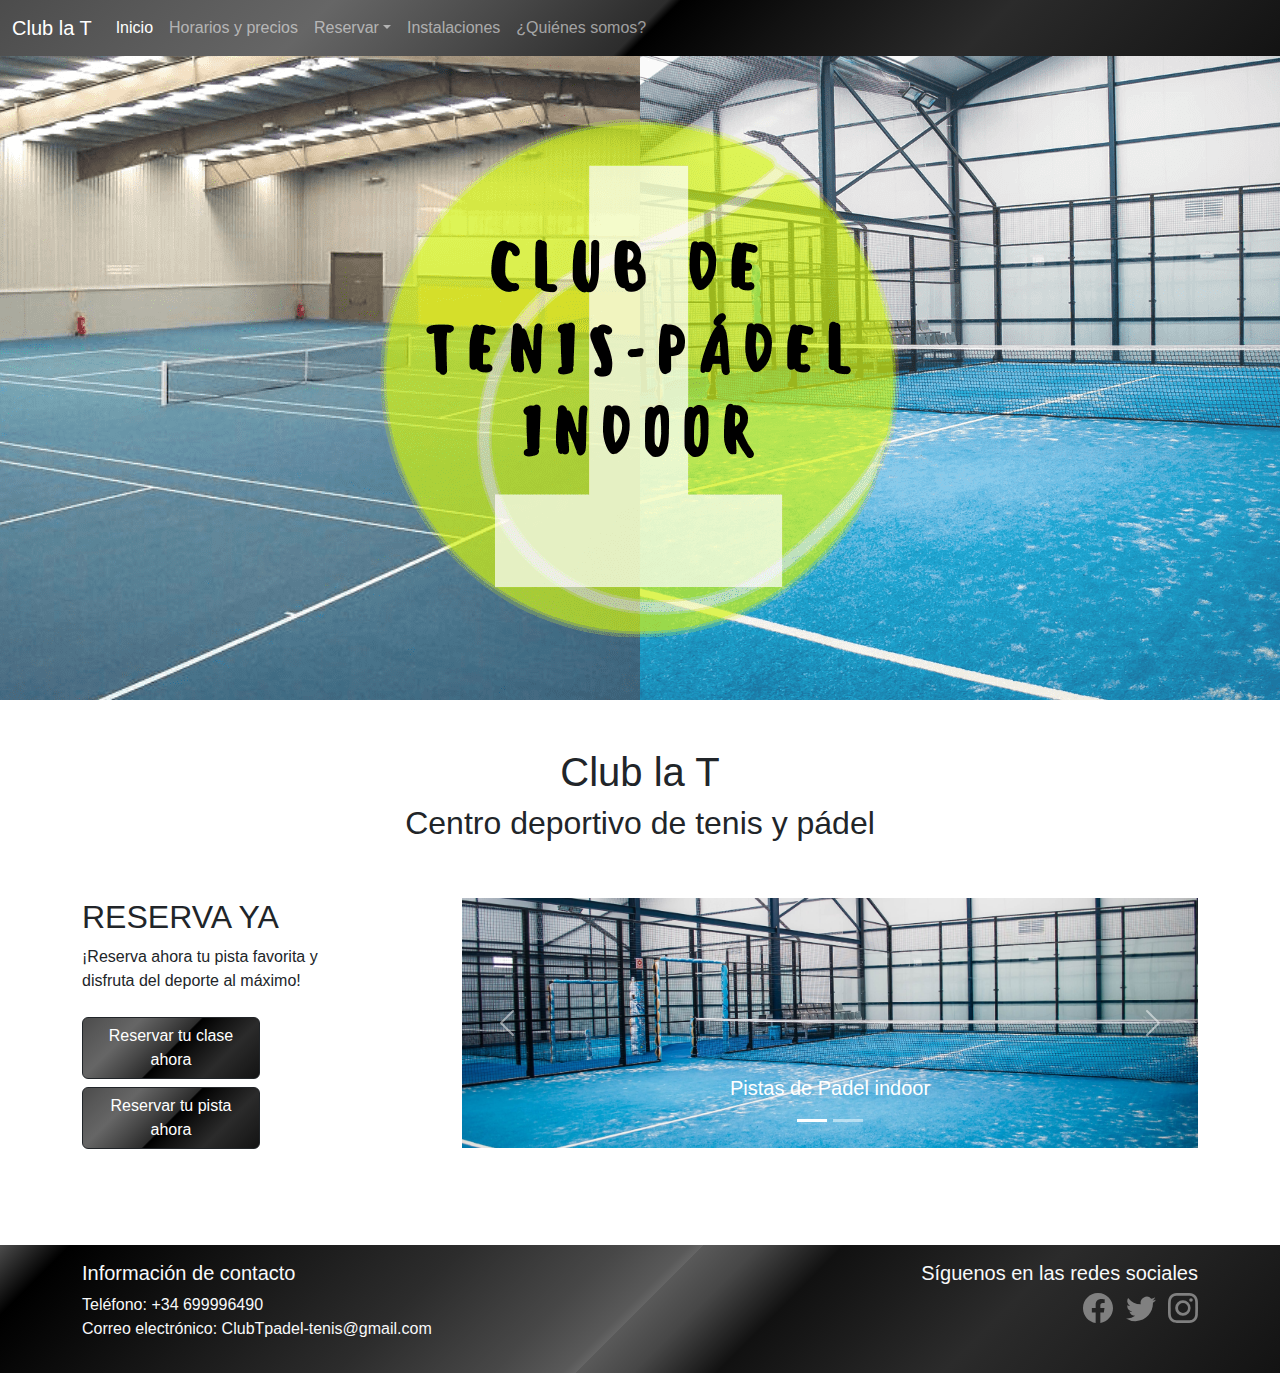
<file: index.html>
<!DOCTYPE html>
<html lang="es">

<head>
    <meta charset="UTF-8">
    <meta name="viewport" content="width=device-width, initial-scale=1.0">
    <link rel="shortcut icon" href="img/Logo.png">
    <title>Club la T</title>
    <link rel="stylesheet" href="bs-css/bootstrap.css">
    <link rel="stylesheet" href="estilos/style.css">
</head>

<body>
    <header>
        <nav class="navbar fixed-top navbar-expand-lg navbar-dark bg-dark">
            <div class="container-fluid">
                <a class="navbar-brand" href="index.html">Club la T</a>
                <button class="navbar-toggler" type="button" data-bs-toggle="collapse" data-bs-target="#navbarSupportedContent" aria-controls="navbarSupportedContent" aria-expanded="false" aria-label="Toggle navigation">
                <span class="navbar-toggler-icon"></span>
              </button>
                <div class="collapse navbar-collapse" id="navbarSupportedContent">
                    <ul class="navbar-nav me-auto mb-2 mb-lg-0">
                        <li class="nav-item">
                            <a class="nav-link" href="index.html">Inicio</a>
                        </li>
                        <li class="nav-item">
                            <a class="nav-link" href="horariosyprecios.html">Horarios y precios</a>
                        </li>

                        <li class="nav-item dropdown">
                            <a class="nav-link dropdown-toggle" href="#" id="navbarDropdownMenuLink" role="button" data-bs-toggle="dropdown" aria-expanded="false">Reservar</a>
                            <ul class="dropdown-menu dropdown-menu-dark" aria-labelledby="navbarDropdownMenuLink">
                                <li><a class="dropdown-item" href="reservaClase.html">Reservar clases</a></li>
                                <li><a class="dropdown-item" href="reservaPista.html">Reservar pista</a></li>
                            </ul>
                        </li>
                        <li class="nav-item">
                            <a class="nav-link" href="instalaciones.html">Instalaciones</a>
                        </li>
                        <li class="nav-item">
                            <a class="nav-link" href="qsomos.html">¿Quiénes somos?</a>
                        </li>
                    </ul>
                </div>
            </div>
        </nav>
    </header>
    <main>
        <section id="presentacion">
            <a href="qsomos.html"><img src="img/Imagen inicio.png" class="d-block w-100 inicio-img" alt="logo-inicio" /></a>
        </section>
        <section id="contactanos">
            <div class="container my-5">
                <div class="row">
                    <div class="col-md-12">
                        <h1 class="text-center">Club la T </h1>
                        <h2 class="text-center">Centro deportivo de tenis y pádel</h2>
                    </div>
                    <div class="col-md-4 my-5">
                        <h2>RESERVA YA</h2>
                        <p>¡Reserva ahora tu pista favorita y <br>disfruta del deporte al máximo!</p>
                        <a href="reservaClase.html" class="btn btn-dark col-6 my-2">Reservar tu clase ahora</a>
                        <a href="reservaPista.html" class="btn btn-dark col-6 ">Reservar tu pista ahora </a>
                    </div>
                    <div id="carousel" class="col-md-8 carousel text-end slide inicio-carousel my-5" data-bs-ride="carousel">
                        <div class="carousel-indicators">
                            <button type="button" data-bs-target="#carousel" data-bs-slide-to="0" class="active" aria-current="true" aria-label="Slide 1"></button>
                            <button type="button" data-bs-target="#carousel" data-bs-slide-to="1" aria-label="Slide 2"></button>
                        </div>
                        <div class="carousel-inner">
                            <div class="inicio carousel-item active">
                                <img src="img/pistaPadel.jpg" class="d-block w-100 inicio-img-carousel" alt="pistas de padel indoor">
                                <div class="carousel-caption d-none d-md-block">
                                    <h5>Pistas de Padel indoor</h5>
                                </div>
                            </div>
                            <div class="inicio carousel-item">
                                <img src="img/pistaTenis.jpeg" class="d-block w-100 inicio-img-carousel" alt="pistas de tenis indoor">
                                <div class="carousel-caption d-none d-md-block">
                                    <h5>Pista de Tenis indoor</h5>
                                </div>
                            </div>
                        </div>
                        <button class="carousel-control-prev" type="button" data-bs-target="#carousel" data-bs-slide="prev">
                          <span class="carousel-control-prev-icon" aria-hidden="true"></span>
                          <span class="visually-hidden">Previous</span>
                        </button>
                        <button class="carousel-control-next" type="button" data-bs-target="#carousel" data-bs-slide="next">
                          <span class="carousel-control-next-icon" aria-hidden="true"></span>
                          <span class="visually-hidden">Next</span>
                        </button>
                    </div>
                </div>
        </section>
    </main>
    <footer class="bg-dark text-light py-3">
        <div class="container">
            <div class="row">
                <div class="col-8 col-md-6 text-start">
                    <h5>Información de contacto</h5>
                    <ul class="list-unstyled">
                        <li>
                            Teléfono: +34 699996490
                        </li>
                        <li>
                            Correo electrónico: ClubTpadel-tenis@gmail.com
                        </li>
                    </ul>
                </div>
                <div class="col-4 col-md-6 text-end">
                    <h5>Síguenos en las redes sociales</h5>
                    <ul class="list-inline">
                        <li class="list-inline-item"><a href="http://instagram.com"><svg xmlns="http://www.w3.org/2000/svg" width="30" height="30" fill="currentColor" class="bi bi-facebook" viewBox="0 0 16 16">
                            <path d="M16 8.049c0-4.446-3.582-8.05-8-8.05C3.58 0-.002 3.603-.002 8.05c0 4.017 2.926 7.347 6.75 7.951v-5.625h-2.03V8.05H6.75V6.275c0-2.017 1.195-3.131 3.022-3.131.876 0 1.791.157 1.791.157v1.98h-1.009c-.993 0-1.303.621-1.303 1.258v1.51h2.218l-.354 2.326H9.25V16c3.824-.604 6.75-3.934 6.75-7.951z"/>
                          </svg></i></a></li>
                        <li class="list-inline-item"><a href="https://twitter.com/"><svg xmlns="http://www.w3.org/2000/svg" width="30" height="30" fill="currentColor" class="bi bi-twitter" viewBox="0 0 16 16">
                            <path d="M5.026 15c6.038 0 9.341-5.003 9.341-9.334 0-.14 0-.282-.006-.422A6.685 6.685 0 0 0 16 3.542a6.658 6.658 0 0 1-1.889.518 3.301 3.301 0 0 0 1.447-1.817 6.533 6.533 0 0 1-2.087.793A3.286 3.286 0 0 0 7.875 6.03a9.325 9.325 0 0 1-6.767-3.429 3.289 3.289 0 0 0 1.018 4.382A3.323 3.323 0 0 1 .64 6.575v.045a3.288 3.288 0 0 0 2.632 3.218 3.203 3.203 0 0 1-.865.115 3.23 3.23 0 0 1-.614-.057 3.283 3.283 0 0 0 3.067 2.277A6.588 6.588 0 0 1 .78 13.58a6.32 6.32 0 0 1-.78-.045A9.344 9.344 0 0 0 5.026 15z"/>
                          </svg></i></a></li>
                        <li class="list-inline-item"><a href="http://instagram.com"><svg xmlns="http://www.w3.org/2000/svg" width="30" height="30" fill="currentColor" class="bi bi-instagram" viewBox="0 0 16 16">
                            <path d="M8 0C5.829 0 5.556.01 4.703.048 3.85.088 3.269.222 2.76.42a3.917 3.917 0 0 0-1.417.923A3.927 3.927 0 0 0 .42 2.76C.222 3.268.087 3.85.048 4.7.01 5.555 0 5.827 0 8.001c0 2.172.01 2.444.048 3.297.04.852.174 1.433.372 1.942.205.526.478.972.923 1.417.444.445.89.719 1.416.923.51.198 1.09.333 1.942.372C5.555 15.99 5.827 16 8 16s2.444-.01 3.298-.048c.851-.04 1.434-.174 1.943-.372a3.916 3.916 0 0 0 1.416-.923c.445-.445.718-.891.923-1.417.197-.509.332-1.09.372-1.942C15.99 10.445 16 10.173 16 8s-.01-2.445-.048-3.299c-.04-.851-.175-1.433-.372-1.941a3.926 3.926 0 0 0-.923-1.417A3.911 3.911 0 0 0 13.24.42c-.51-.198-1.092-.333-1.943-.372C10.443.01 10.172 0 7.998 0h.003zm-.717 1.442h.718c2.136 0 2.389.007 3.232.046.78.035 1.204.166 1.486.275.373.145.64.319.92.599.28.28.453.546.598.92.11.281.24.705.275 1.485.039.843.047 1.096.047 3.231s-.008 2.389-.047 3.232c-.035.78-.166 1.203-.275 1.485a2.47 2.47 0 0 1-.599.919c-.28.28-.546.453-.92.598-.28.11-.704.24-1.485.276-.843.038-1.096.047-3.232.047s-2.39-.009-3.233-.047c-.78-.036-1.203-.166-1.485-.276a2.478 2.478 0 0 1-.92-.598 2.48 2.48 0 0 1-.6-.92c-.109-.281-.24-.705-.275-1.485-.038-.843-.046-1.096-.046-3.233 0-2.136.008-2.388.046-3.231.036-.78.166-1.204.276-1.486.145-.373.319-.64.599-.92.28-.28.546-.453.92-.598.282-.11.705-.24 1.485-.276.738-.034 1.024-.044 2.515-.045v.002zm4.988 1.328a.96.96 0 1 0 0 1.92.96.96 0 0 0 0-1.92zm-4.27 1.122a4.109 4.109 0 1 0 0 8.217 4.109 4.109 0 0 0 0-8.217zm0 1.441a2.667 2.667 0 1 1 0 5.334 2.667 2.667 0 0 1 0-5.334z"/>
                          </svg></i></a></li>
                    </ul>
                </div>
            </div>
        </div>
        </div>
        </div>
    </footer>
    <script src="bs-js/bootstrap.bundle.js"></script>
    <script src="js/script-nav.js"></script>
    <script src="js/script.js"></script>
</body>

</html>
</file>
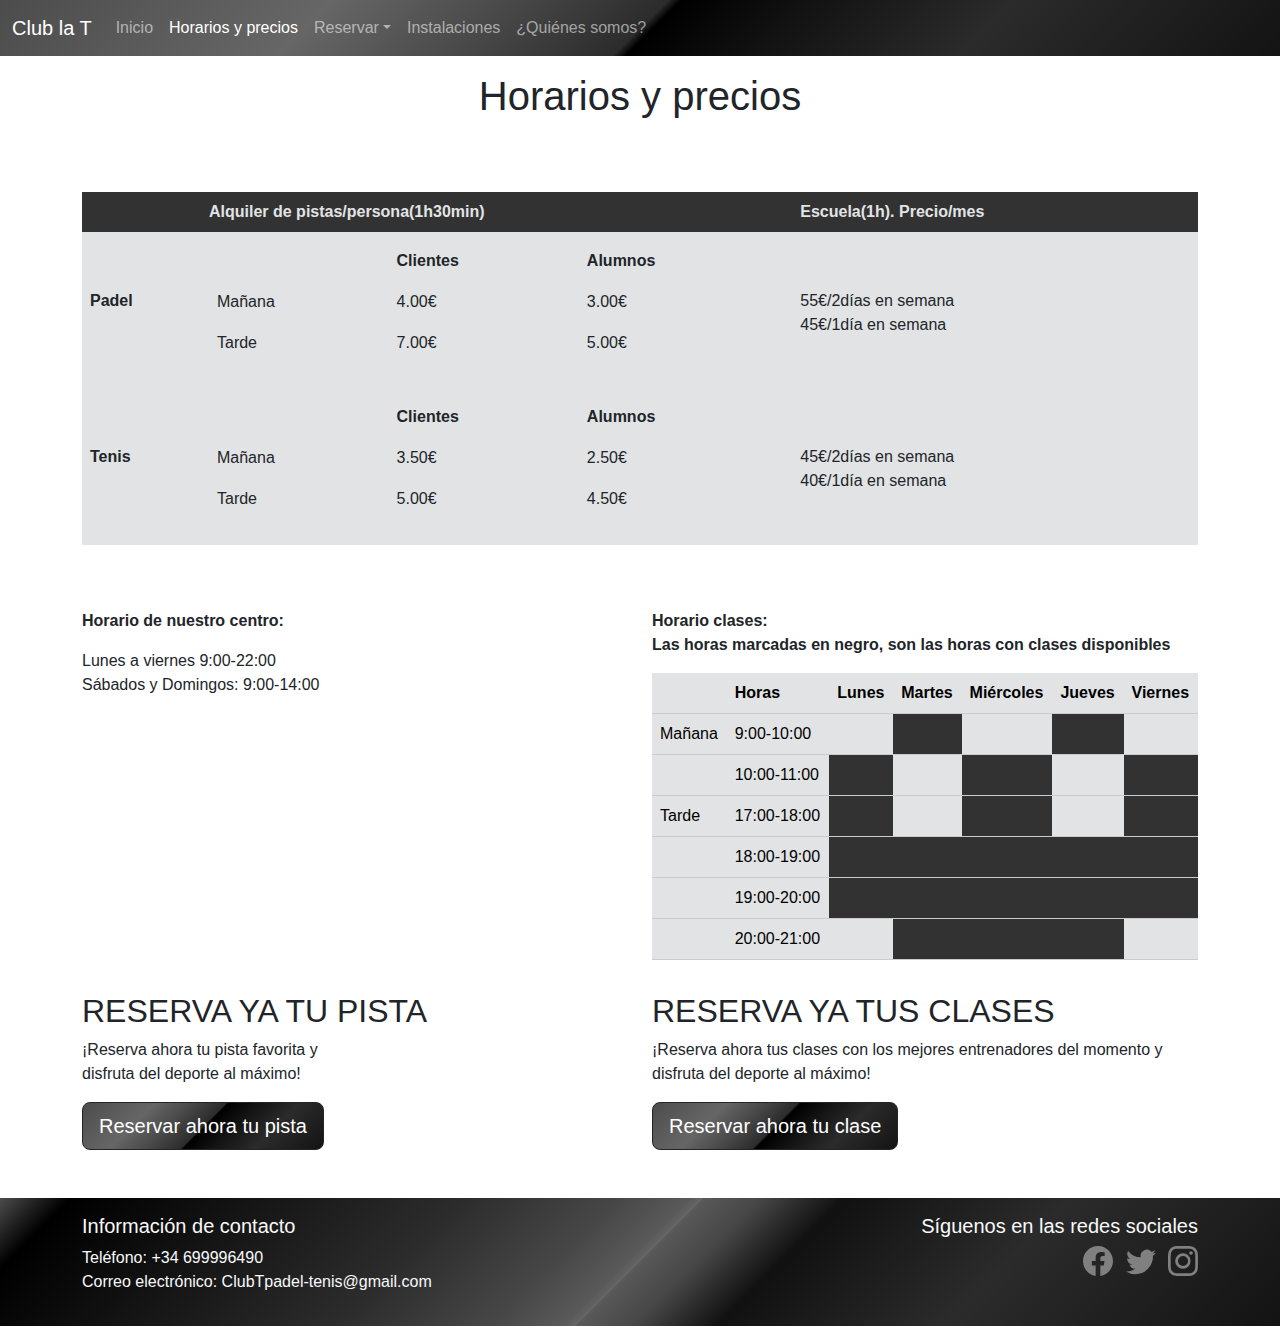
<file: horariosyprecios.html>
<!DOCTYPE html>
<html lang="es">

<head>
    <meta charset="UTF-8">
    <meta name="viewport" content="width=device-width, initial-scale=1.0">
    <link rel="shortcut icon" href="img/Logo.png">
    <title>Club la T</title>
    <link rel="stylesheet" href="bs-css/bootstrap.css">
    <link rel="stylesheet" href="estilos/style.css">

</head>

<body>
    <header>
        <nav class="navbar fixed-top navbar-expand-lg navbar-dark bg-dark">
            <div class="container-fluid">
                <a class="navbar-brand" href="index.html">Club la T</a>
                <button class="navbar-toggler" type="button" data-bs-toggle="collapse" data-bs-target="#navbarSupportedContent" aria-controls="navbarSupportedContent" aria-expanded="false" aria-label="Toggle navigation">
                <span class="navbar-toggler-icon"></span>
              </button>
                <div class="collapse navbar-collapse" id="navbarSupportedContent">
                    <ul class="navbar-nav me-auto mb-2 mb-lg-0">
                        <li class="nav-item">
                            <a class="nav-link" href="index.html">Inicio</a>
                        </li>
                        <li class="nav-item">
                            <a class="nav-link" href="horariosyprecios.html">Horarios y precios</a>
                        </li>

                        <li class="nav-item dropdown">
                            <a class="nav-link dropdown-toggle" href="#" id="navbarDropdownMenuLink" role="button" data-bs-toggle="dropdown" aria-expanded="false">Reservar</a>
                            <ul class="dropdown-menu dropdown-menu-dark" aria-labelledby="navbarDropdownMenuLink">
                                <li><a class="dropdown-item" href="reservaClase.html">Reservar clases</a></li>
                                <li><a class="dropdown-item" href="reservaPista.html">Reservar pista</a></li>
                            </ul>
                        </li>
                        <li class="nav-item">
                            <a class="nav-link" href="instalaciones.html">Instalaciones</a>
                        </li>
                        <li class="nav-item">
                            <a class="nav-link" href="qsomos.html">¿Quiénes somos?</a>
                        </li>
                    </ul>
                </div>
            </div>
        </nav>
    </header>
    <br>

    <main>

        <div class="container my-5">
            <h1 class="text-center mb-4">Horarios y precios</h1>
            <div class="row">
                <div class="col-12  my-5">
                    <table class="table table-precios">
                        <thead class="tabla-precios-head">
                            <tr>
                                <th></th>
                                <th>Alquiler de pistas/persona(1h30min)</th>
                                <th>Escuela(1h). Precio/mes</th>
                            </tr>
                        </thead>
                        <tbody>
                            <tr>
                                <td><br><br><b>Padel</b></td>
                                <td>
                                    <div class="table-responsive-md ">
                                        <table class="table table-precios ">
                                            <thead>
                                                <tr>
                                                    <th></th>
                                                    <th>Clientes</th>
                                                    <th>Alumnos</th>
                                                </tr>
                                            </thead>
                                            <tbody>
                                                <tr>
                                                    <td scope="row ">Mañana</td>
                                                    <td>4.00€</td>
                                                    <td>3.00€</td>
                                                </tr>
                                                <tr>
                                                    <td scope="row ">Tarde</td>
                                                    <td>7.00€</td>
                                                    <td>5.00€</td>
                                                </tr>
                                            </tbody>
                                            <tfoot>
                                            </tfoot>
                                        </table>
                                    </div>
                                </td>
                                <td>
                                    <p><br><br>55€/2días en semana<br> 45€/1día en semana
                                    </p>
                                </td>
                            </tr>
                            <tr>
                                <td><br><br><b>Tenis</b></td>
                                <td>
                                    <div class="table-responsive-md ">
                                        <table class="table table-precios ">
                                            <thead>
                                                <tr>
                                                    <th></th>
                                                    <th>Clientes</th>
                                                    <th>Alumnos</th>
                                                </tr>
                                            </thead>
                                            <tbody>
                                                <tr>
                                                    <td scope="row ">Mañana</td>
                                                    <td>3.50€</td>
                                                    <td>2.50€</td>
                                                </tr>
                                                <tr>
                                                    <td scope="row ">Tarde</td>
                                                    <td>5.00€</td>
                                                    <td>4.50€</td>
                                                </tr>
                                            </tbody>
                                            <tfoot>
                                            </tfoot>
                                        </table>
                                    </div>
                                </td>
                                <td>
                                    <p><br><br>45€/2días en semana<br> 40€/1día en semana
                                    </p>
                                </td>
                            </tr>
                        </tbody>
                        <tfoot>

                        </tfoot>
                    </table>
                </div>
            </div>
            <div class="row ">
                <div class="col-md-6 col-sm-12 col-12 ">
                    <p> <b>Horario de nuestro centro:</b>
                        <ul class="list-unstyled ">
                            <li>Lunes a viernes 9:00-22:00</li>
                            <li>Sábados y Domingos: 9:00-14:00</li>
                        </ul>
                    </p>
                </div>
                <div class="col-md-6 col-sm-12 col-12 ">
                    <p><b>Horario clases: </b>
                        <br>
                        <b>Las horas marcadas en negro, son las horas con clases disponibles</b>
                        <div class="table-responsive ">
                            <table class="table table-secondary ">
                                <thead>
                                    <tr>
                                        <th></th>
                                        <th>Horas</th>
                                        <th>Lunes</th>
                                        <th>Martes</th>
                                        <th>Miércoles</th>
                                        <th>Jueves</th>
                                        <th>Viernes</th>
                                    </tr>
                                </thead>
                                <tbody>
                                    <tr class=" ">
                                        <td scope="row ">Mañana</td>
                                        <td>9:00-10:00</td>
                                        <td></td>
                                        <td class="X "></td>
                                        <td></td>
                                        <td class="X "></td>
                                        <td></td>
                                    </tr>
                                    <tr class=" ">
                                        <td scope="row "></td>
                                        <td>10:00-11:00</td>
                                        <td class="X "></td>
                                        <td></td>
                                        <td class="X "></td>
                                        <td></td>
                                        <td class="X "></td>
                                    </tr>
                                    <tr class=" ">
                                        <td scope="row ">Tarde</td>
                                        <td>17:00-18:00</td>
                                        <td class="X "></td>
                                        <td></td>
                                        <td class="X "></td>
                                        <td></td>
                                        <td class="X "></td>
                                    </tr>
                                    <tr class=" ">
                                        <td scope="row "></td>
                                        <td>18:00-19:00</td>
                                        <td class="X "></td>
                                        <td class="X "></td>
                                        <td class="X "></td>
                                        <td class="X "></td>
                                        <td class="X "></td>
                                    </tr>
                                    <tr class=" ">
                                        <td scope="row "></td>
                                        <td>19:00-20:00</td>
                                        <td class="X "></td>
                                        <td class="X "></td>
                                        <td class="X "></td>
                                        <td class="X "></td>
                                        <td class="X "></td>
                                    </tr>
                                    <tr class=" ">
                                        <td scope="row "></td>
                                        <td>20:00-21:00</td>
                                        <td></td>
                                        <td class="X "></td>
                                        <td class="X "></td>
                                        <td class="X "></td>
                                        <td></td>
                                    </tr>
                                </tbody>
                            </table>
                        </div>

                    </p>
                </div>

                <div class="col-6 " id="qsomos-reservaTuPista ">
                    <h2>RESERVA YA TU PISTA</h2>
                    <p>¡Reserva ahora tu pista favorita y <br>disfruta del deporte al máximo!</p>
                    <a href="reservaPista.html " class="btn btn-dark btn-lg ">Reservar ahora tu pista</a>
                </div>
                <div class="col-6 " id="qsomos-reservaTuClase ">
                    <h2>RESERVA YA TUS CLASES</h2>
                    <p>¡Reserva ahora tus clases con los mejores entrenadores del momento y <br>disfruta del deporte al máximo!</p>
                    <a href="reservaClase.html " class="btn btn-dark btn-lg ">Reservar ahora tu clase</a>
                </div>
            </div>
        </div>
    </main>
    <footer class="bg-dark text-light py-3 ">
        <div class="container ">
            <div class="row ">
                <div class="col-8 col-md-6 text-start ">
                    <h5>Información de contacto</h5>
                    <ul class="list-unstyled ">
                        <li>
                            Teléfono: +34 699996490
                        </li>
                        <li>
                            Correo electrónico: ClubTpadel-tenis@gmail.com
                        </li>
                    </ul>
                </div>
                <div class="col-4 col-md-6 text-end ">
                    <h5>Síguenos en las redes sociales</h5>
                    <ul class="list-inline ">
                        <li class="list-inline-item "><a href="http://instagram.com "><svg xmlns="http://www.w3.org/2000/svg " width="30 " height="30 " fill="currentColor " class="bi bi-facebook " viewBox="0 0 16 16 ">
                            <path d="M16 8.049c0-4.446-3.582-8.05-8-8.05C3.58 0-.002 3.603-.002 8.05c0 4.017 2.926 7.347 6.75 7.951v-5.625h-2.03V8.05H6.75V6.275c0-2.017 1.195-3.131 3.022-3.131.876 0 1.791.157 1.791.157v1.98h-1.009c-.993 0-1.303.621-1.303
                                                    1.258v1.51h2.218l-.354 2.326H9.25V16c3.824-.604 6.75-3.934 6.75-7.951z "/>
                          </svg></i></a></li>
                        <li class="list-inline-item "><a href="https://twitter.com/ "><svg xmlns="http://www.w3.org/2000/svg " width="30 " height="30 " fill="currentColor " class="bi bi-twitter " viewBox="0 0 16 16 ">
                            <path d="M5.026 15c6.038 0 9.341-5.003 9.341-9.334 0-.14 0-.282-.006-.422A6.685 6.685 0 0 0 16 3.542a6.658 6.658 0 0 1-1.889.518 3.301 3.301 0 0 0 1.447-1.817 6.533 6.533 0 0 1-2.087.793A3.286 3.286 0 0 0 7.875 6.03a9.325
                                                    9.325 0 0 1-6.767-3.429 3.289 3.289 0 0 0 1.018 4.382A3.323 3.323 0 0 1 .64 6.575v.045a3.288 3.288 0 0 0 2.632 3.218 3.203 3.203 0 0 1-.865.115 3.23 3.23 0 0 1-.614-.057 3.283 3.283 0 0 0 3.067 2.277A6.588
                                                    6.588 0 0 1 .78 13.58a6.32 6.32 0 0 1-.78-.045A9.344 9.344 0 0 0 5.026 15z "/>
                          </svg></i></a></li>
                        <li class="list-inline-item "><a href="http://instagram.com "><svg xmlns="http://www.w3.org/2000/svg " width="30 " height="30 " fill="currentColor " class="bi bi-instagram " viewBox="0 0 16 16 ">
                            <path d="M8 0C5.829 0 5.556.01 4.703.048 3.85.088 3.269.222 2.76.42a3.917 3.917 0 0 0-1.417.923A3.927 3.927 0 0 0 .42 2.76C.222 3.268.087 3.85.048 4.7.01 5.555 0 5.827 0 8.001c0 2.172.01 2.444.048 3.297.04.852.174 1.433.372
                                                    1.942.205.526.478.972.923 1.417.444.445.89.719 1.416.923.51.198 1.09.333 1.942.372C5.555 15.99 5.827 16 8 16s2.444-.01 3.298-.048c.851-.04 1.434-.174 1.943-.372a3.916 3.916 0 0 0 1.416-.923c.445-.445.718-.891.923-1.417.197-.509.332-1.09.372-1.942C15.99
                                                    10.445 16 10.173 16 8s-.01-2.445-.048-3.299c-.04-.851-.175-1.433-.372-1.941a3.926 3.926 0 0 0-.923-1.417A3.911 3.911 0 0 0 13.24.42c-.51-.198-1.092-.333-1.943-.372C10.443.01 10.172 0 7.998 0h.003zm-.717
                                                    1.442h.718c2.136 0 2.389.007 3.232.046.78.035 1.204.166 1.486.275.373.145.64.319.92.599.28.28.453.546.598.92.11.281.24.705.275 1.485.039.843.047 1.096.047 3.231s-.008 2.389-.047 3.232c-.035.78-.166 1.203-.275
                                                    1.485a2.47 2.47 0 0 1-.599.919c-.28.28-.546.453-.92.598-.28.11-.704.24-1.485.276-.843.038-1.096.047-3.232.047s-2.39-.009-3.233-.047c-.78-.036-1.203-.166-1.485-.276a2.478 2.478 0 0 1-.92-.598 2.48 2.48 0
                                                    0 1-.6-.92c-.109-.281-.24-.705-.275-1.485-.038-.843-.046-1.096-.046-3.233 0-2.136.008-2.388.046-3.231.036-.78.166-1.204.276-1.486.145-.373.319-.64.599-.92.28-.28.546-.453.92-.598.282-.11.705-.24 1.485-.276.738-.034
                                                    1.024-.044 2.515-.045v.002zm4.988 1.328a.96.96 0 1 0 0 1.92.96.96 0 0 0 0-1.92zm-4.27 1.122a4.109 4.109 0 1 0 0 8.217 4.109 4.109 0 0 0 0-8.217zm0 1.441a2.667 2.667 0 1 1 0 5.334 2.667 2.667 0 0 1 0-5.334z "/>
                          </svg></i></a></li>
                    </ul>
                </div>
            </div>
        </div>
        </div>
        </div>
    </footer>
    <script src="https://cdnjs.cloudflare.com/ajax/libs/bootstrap/5.1.3/js/bootstrap.bundle.min.js "></script>
    <script src="js/script-nav.js "></script>
    <script src="js/script.js "></script>
</body>

</html>
</file>
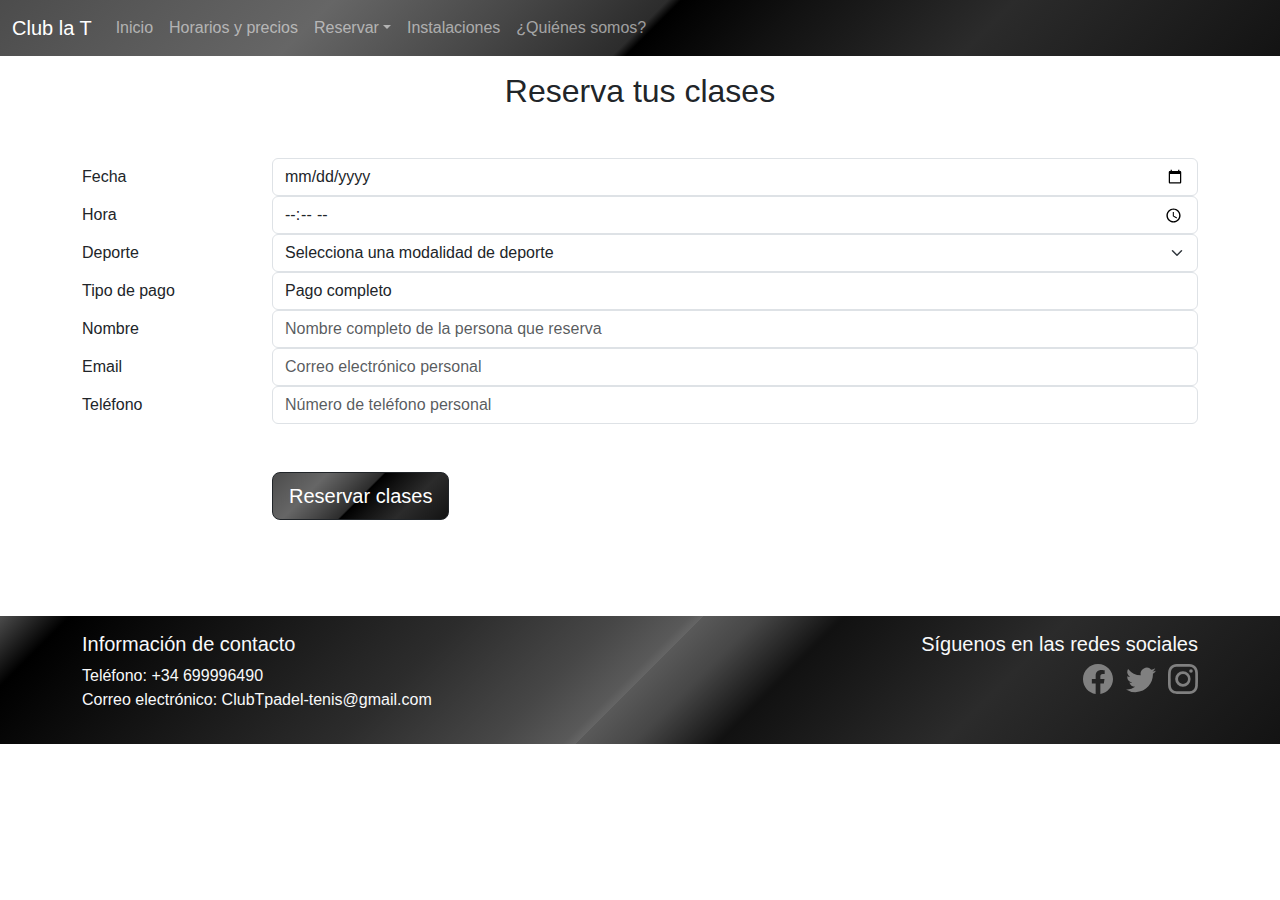
<file: reservaClase.html>
<!DOCTYPE html>
<html lang="es">

<head>
    <meta charset="UTF-8">
    <meta name="viewport" content="width=device-width, initial-scale=1.0">
    <link rel="shortcut icon" href="img/Logo.png">
    <title>Reservar clase - Club la T</title>
    <link rel="stylesheet" href="bs-css/bootstrap.css">
    <link rel="stylesheet" href="estilos/style.css">
    <link rel="stylesheet" href="estilos/style_reserva.css">
</head>

<body>
    <header>
        <nav class="navbar fixed-top navbar-expand-lg navbar-dark bg-dark">
            <div class="container-fluid">
                <a class="navbar-brand" href="index.html">Club la T</a>
                <button class="navbar-toggler" type="button" data-bs-toggle="collapse" data-bs-target="#navbarSupportedContent" aria-controls="navbarSupportedContent" aria-expanded="false" aria-label="Toggle navigation">
                <span class="navbar-toggler-icon"></span>
              </button>
                <div class="collapse navbar-collapse" id="navbarSupportedContent">
                    <ul class="navbar-nav me-auto mb-2 mb-lg-0">
                        <li class="nav-item">
                            <a class="nav-link" href="index.html">Inicio</a>
                        </li>
                        <li class="nav-item">
                            <a class="nav-link" href="horariosyprecios.html">Horarios y precios</a>
                        </li>

                        <li class="nav-item dropdown">
                            <a class="nav-link dropdown-toggle" href="#" id="navbarDropdownMenuLink" role="button" data-bs-toggle="dropdown" aria-expanded="false">Reservar</a>
                            <ul class="dropdown-menu dropdown-menu-dark" aria-labelledby="navbarDropdownMenuLink">
                                <li><a class="dropdown-item" href="reservaClase.html">Reservar clases</a></li>
                                <li><a class="dropdown-item" href="reservaPista.html">Reservar pista</a></li>
                            </ul>
                        </li>
                        <li class="nav-item">
                            <a class="nav-link" href="instalaciones.html">Instalaciones</a>
                        </li>
                        <li class="nav-item">
                            <a class="nav-link" href="qsomos.html">¿Quiénes somos?</a>
                        </li>
                    </ul>
                </div>
            </div>
        </nav>
    </header>

    <br>
    <main>
        <section id="reservas-clases" class="py-5">
            <div class="container" id="container-clases">
                <h2 class="text-center mb-5">Reserva tus clases</h2>
                <form method="get" class="needs-validation" novalidate>
                    <div class="form-group row">
                        <label for="fecha" class="col-sm-2 col-form-label">Fecha</label>
                        <div class="col-sm-10">
                            <input type="date" class="form-control dark" id="fecha-clases" required>
                            <div class="valid-feedback">
                                Fecha seleccionada
                            </div>
                            <div class="invalid-feedback">
                                Por favor, elije una fecha.
                            </div>
                        </div>
                    </div>
                    <div class="form-group row">
                        <label for="hora" class="col-sm-2 col-form-label">Hora</label>
                        <div class="col-sm-10">
                            <input type="time" class="form-control dark" id="hora-clases" required>
                            <div class="valid-feedback">
                                Hora seleccionada
                            </div>
                            <div class="invalid-feedback">
                                Por favor, elije una hora.
                            </div>
                        </div>
                    </div>
                    <div class="form-group row">
                        <label for="deporte" class="col-sm-2 col-form-label">Deporte</label>
                        <div class="col-sm-10">
                            <select class="form-select dark" id="clase" name="deporte-clase" required>
                                <option class="deporte" id="clase" value="">Selecciona una modalidad de deporte</option>
                                <option class="deporte" id="clase" value="tenis">Tenis</option>
                                <option class="deporte" id="clase" value="padel">Padel</option>
                            </select>
                            <div class="valid-feedback">
                                Deporte seleccionado
                            </div>
                            <div class="invalid-feedback">
                                Por favor, elije un deporte.
                            </div>
                        </div>
                    </div>
                    <div class="form-group row">
                        <label for="pago" class="col-sm-2 col-form-label">Tipo de pago</label>
                        <div class="col-sm-10">
                            <select class="form-control dark" id="clase" name="pago" required>
                                    <option value="completo">Pago completo</option>
                                </select>
                            <div class="valid-feedback">
                                Pago seleccionado
                            </div>
                            <div class="invalid-feedback">
                                Por favor, elije un método de pago.
                            </div>
                        </div>
                    </div>
                    <div class="form-group row">
                        <label for="nombre" class="col-sm-2 col-form-label">Nombre</label>
                        <div class="col-sm-10">
                            <input type="text" class="form-control dark" id="nombre" placeholder="Nombre completo de la persona que reserva" required>
                            <div class="valid-feedback">
                                Nombre OK
                            </div>
                            <div class="invalid-feedback">
                                Por favor, rellene el campo del nombre.
                            </div>
                        </div>
                    </div>
                    <div class="form-group row">
                        <label for="email" class="col-sm-2 col-form-label">Email</label>
                        <div class="col-sm-10">
                            <input type="email" class="form-control dark" id="email" placeholder="Correo electrónico personal" required>
                            <div class="valid-feedback">
                                Email seleccionada
                            </div>
                            <div class="invalid-feedback">
                                Por favor, rellene el campo del email.
                            </div>
                        </div>
                    </div>
                    <div class="form-group row">
                        <label for="telefono" class="col-sm-2 col-form-label">Teléfono</label>
                        <div class="col-sm-10">
                            <input type="tel" class="form-control dark" id="telefono" placeholder="Número de teléfono personal" required>
                            <div class="valid-feedback">
                                Teléfono OK
                            </div>
                            <div class="invalid-feedback">
                                Por favor, rellene el campo del teléfono.
                            </div>
                        </div>
                    </div>
                    <div class="form-group row py-5">
                        <div class="col-sm-10 offset-sm-2">
                            <button type="submit" class="btn btn-dark btn-lg">Reservar clases</button>
                        </div>
                    </div>
                </form>
            </div>
        </section>
    </main>

    <footer class="bg-dark text-light py-3">
        <div class="container">
            <div class="row">
                <div class="col-8 col-md-6 text-start">
                    <h5>Información de contacto</h5>
                    <ul class="list-unstyled">
                        <li>
                            Teléfono: +34 699996490
                        </li>
                        <li>
                            Correo electrónico: ClubTpadel-tenis@gmail.com
                        </li>
                    </ul>
                </div>
                <div class="col-4 col-md-6 text-end">
                    <h5>Síguenos en las redes sociales</h5>
                    <ul class="list-inline">
                        <li class="list-inline-item"><a href="http://instagram.com"><svg xmlns="http://www.w3.org/2000/svg" width="30" height="30" fill="currentColor" class="bi bi-facebook" viewBox="0 0 16 16">
                            <path d="M16 8.049c0-4.446-3.582-8.05-8-8.05C3.58 0-.002 3.603-.002 8.05c0 4.017 2.926 7.347 6.75 7.951v-5.625h-2.03V8.05H6.75V6.275c0-2.017 1.195-3.131 3.022-3.131.876 0 1.791.157 1.791.157v1.98h-1.009c-.993 0-1.303.621-1.303 1.258v1.51h2.218l-.354 2.326H9.25V16c3.824-.604 6.75-3.934 6.75-7.951z"/>
                          </svg></i></a></li>
                        <li class="list-inline-item"><a href="https://twitter.com/"><svg xmlns="http://www.w3.org/2000/svg" width="30" height="30" fill="currentColor" class="bi bi-twitter" viewBox="0 0 16 16">
                            <path d="M5.026 15c6.038 0 9.341-5.003 9.341-9.334 0-.14 0-.282-.006-.422A6.685 6.685 0 0 0 16 3.542a6.658 6.658 0 0 1-1.889.518 3.301 3.301 0 0 0 1.447-1.817 6.533 6.533 0 0 1-2.087.793A3.286 3.286 0 0 0 7.875 6.03a9.325 9.325 0 0 1-6.767-3.429 3.289 3.289 0 0 0 1.018 4.382A3.323 3.323 0 0 1 .64 6.575v.045a3.288 3.288 0 0 0 2.632 3.218 3.203 3.203 0 0 1-.865.115 3.23 3.23 0 0 1-.614-.057 3.283 3.283 0 0 0 3.067 2.277A6.588 6.588 0 0 1 .78 13.58a6.32 6.32 0 0 1-.78-.045A9.344 9.344 0 0 0 5.026 15z"/>
                          </svg></i></a></li>
                        <li class="list-inline-item"><a href="http://instagram.com"><svg xmlns="http://www.w3.org/2000/svg" width="30" height="30" fill="currentColor" class="bi bi-instagram" viewBox="0 0 16 16">
                            <path d="M8 0C5.829 0 5.556.01 4.703.048 3.85.088 3.269.222 2.76.42a3.917 3.917 0 0 0-1.417.923A3.927 3.927 0 0 0 .42 2.76C.222 3.268.087 3.85.048 4.7.01 5.555 0 5.827 0 8.001c0 2.172.01 2.444.048 3.297.04.852.174 1.433.372 1.942.205.526.478.972.923 1.417.444.445.89.719 1.416.923.51.198 1.09.333 1.942.372C5.555 15.99 5.827 16 8 16s2.444-.01 3.298-.048c.851-.04 1.434-.174 1.943-.372a3.916 3.916 0 0 0 1.416-.923c.445-.445.718-.891.923-1.417.197-.509.332-1.09.372-1.942C15.99 10.445 16 10.173 16 8s-.01-2.445-.048-3.299c-.04-.851-.175-1.433-.372-1.941a3.926 3.926 0 0 0-.923-1.417A3.911 3.911 0 0 0 13.24.42c-.51-.198-1.092-.333-1.943-.372C10.443.01 10.172 0 7.998 0h.003zm-.717 1.442h.718c2.136 0 2.389.007 3.232.046.78.035 1.204.166 1.486.275.373.145.64.319.92.599.28.28.453.546.598.92.11.281.24.705.275 1.485.039.843.047 1.096.047 3.231s-.008 2.389-.047 3.232c-.035.78-.166 1.203-.275 1.485a2.47 2.47 0 0 1-.599.919c-.28.28-.546.453-.92.598-.28.11-.704.24-1.485.276-.843.038-1.096.047-3.232.047s-2.39-.009-3.233-.047c-.78-.036-1.203-.166-1.485-.276a2.478 2.478 0 0 1-.92-.598 2.48 2.48 0 0 1-.6-.92c-.109-.281-.24-.705-.275-1.485-.038-.843-.046-1.096-.046-3.233 0-2.136.008-2.388.046-3.231.036-.78.166-1.204.276-1.486.145-.373.319-.64.599-.92.28-.28.546-.453.92-.598.282-.11.705-.24 1.485-.276.738-.034 1.024-.044 2.515-.045v.002zm4.988 1.328a.96.96 0 1 0 0 1.92.96.96 0 0 0 0-1.92zm-4.27 1.122a4.109 4.109 0 1 0 0 8.217 4.109 4.109 0 0 0 0-8.217zm0 1.441a2.667 2.667 0 1 1 0 5.334 2.667 2.667 0 0 1 0-5.334z"/>
                          </svg></i></a></li>
                    </ul>
                </div>
            </div>
        </div>
        </div>
        </div>
    </footer>
    <script src="https://cdnjs.cloudflare.com/ajax/libs/bootstrap/5.1.3/js/bootstrap.bundle.min.js"></script>
    <script src="js/script-reserva.js"></script>
    <script src="js/script-nav.js"></script>
</body>

</html>
</file>
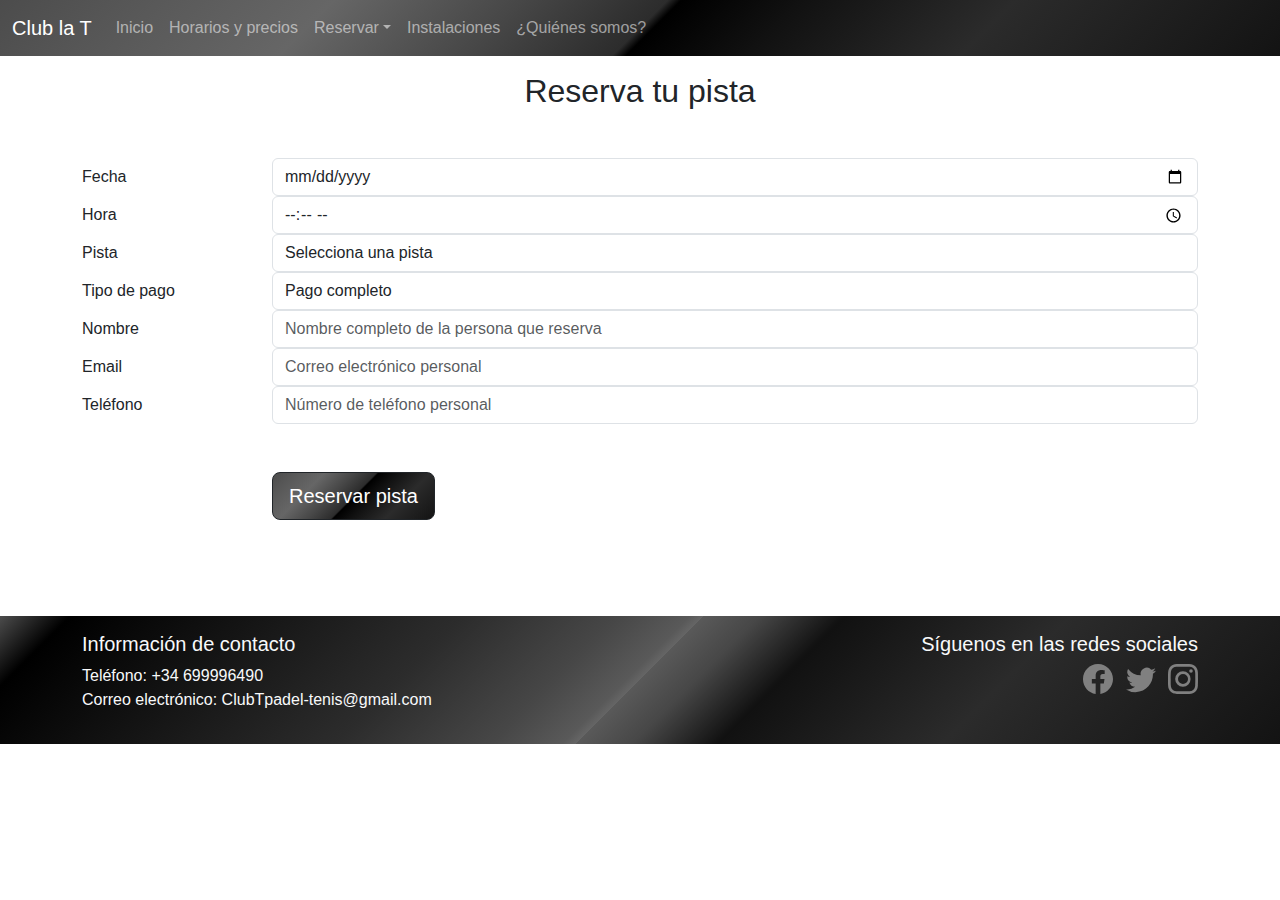
<file: reservaPista.html>
<!DOCTYPE html>
<html lang="es">

<head>
    <meta charset="UTF-8">
    <meta name="viewport" content="width=device-width, initial-scale=1.0">
    <link rel="shortcut icon" href="img/Logo.png">
    <title>Reservar pista - Club la T</title>
    <link rel="stylesheet" href="bs-css/bootstrap.css">
    <link rel="stylesheet" href="estilos/style.css">
    <link rel="stylesheet" href="estilos/style_reserva.css">
</head>

<body>
    <header>
        <nav class="navbar fixed-top navbar-expand-lg navbar-dark bg-dark">
            <div class="container-fluid">
                <a class="navbar-brand" href="index.html">Club la T</a>
                <button class="navbar-toggler" type="button" data-bs-toggle="collapse" data-bs-target="#navbarSupportedContent" aria-controls="navbarSupportedContent" aria-expanded="false" aria-label="Toggle navigation">
                <span class="navbar-toggler-icon"></span>
              </button>
                <div class="collapse navbar-collapse" id="navbarSupportedContent">
                    <ul class="navbar-nav me-auto mb-2 mb-lg-0">
                        <li class="nav-item">
                            <a class="nav-link" href="index.html">Inicio</a>
                        </li>
                        <li class="nav-item">
                            <a class="nav-link" href="horariosyprecios.html">Horarios y precios</a>
                        </li>

                        <li class="nav-item dropdown">
                            <a class="nav-link dropdown-toggle" href="#" id="navbarDropdownMenuLink" role="button" data-bs-toggle="dropdown" aria-expanded="false">Reservar</a>
                            <ul class="dropdown-menu dropdown-menu-dark" aria-labelledby="navbarDropdownMenuLink">
                                <li><a class="dropdown-item" href="reservaClase.html">Reservar clases</a></li>
                                <li><a class="dropdown-item" href="reservaPista.html">Reservar pista</a></li>
                            </ul>
                        </li>
                        <li class="nav-item">
                            <a class="nav-link" href="instalaciones.html">Instalaciones</a>
                        </li>
                        <li class="nav-item">
                            <a class="nav-link" href="qsomos.html">¿Quiénes somos?</a>
                        </li>
                    </ul>
                </div>
            </div>
        </nav>
    </header>
    <br>

    <main>
        <section id="reservas" class="py-5">
            <div class="container">
                <h2 class="text-center mb-5">Reserva tu pista</h2>
                <form method="get" class="needs-validation" novalidate>
                    <div class="form-group row">
                        <label for="fecha" class="col-sm-2 col-form-label">Fecha</label>
                        <div class="col-sm-10">
                            <input type="date" class="form-control dark" id="fecha" required>
                            <div class="valid-feedback">
                                Fecha seleccionada
                            </div>
                            <div class="invalid-feedback">
                                Por favor, elije una fecha.
                            </div>
                        </div>
                    </div>
                    <div class="form-group row">
                        <label for="hora" class="col-sm-2 col-form-label">Hora</label>
                        <div class="col-sm-10">
                            <input type="time" class="form-control dark" id="hora" required>
                            <div class="valid-feedback">
                                Hora seleccionada
                            </div>
                            <div class="invalid-feedback">
                                Por favor, elije una hora.
                            </div>
                        </div>
                    </div>
                    <div id="modificaciones">
                        <div class="form-group row">
                            <label for="pista" class="col-sm-2 col-form-label">Pista</label>
                            <div id="pistasSelec" class="col-sm-10">
                                <select class="form-control dark" id="pista" name="pista" required>
                                <option selected disabled value="">Selecciona una pista</option>
                                <option value="tenis">Pista de tenis 1</option>
                                <option value="tenis">Pista de tenis 2</option>
                                <option value="padel">Pista de padel 1</option>
                                <option value="padel">Pista de padel 2</option>
                                <option value="padel">Pista de padel 3</option>
                            </select>
                                <div class="valid-feedback">
                                    Pista seleccionada
                                </div>
                                <div class="invalid-feedback">
                                    Por favor, seleccione una pista.
                                </div>
                            </div>
                        </div>
                        <div class="form-group row">
                            <label for="pago" class="col-sm-2 col-form-label">Tipo de pago</label>
                            <div class="col-sm-10">
                                <select class="form-control dark" id="pago" name="pago" required>
                                    <option value="completo">Pago completo</option>
                                    <option value="parcial">Pago parcial</option>
                                </select>
                                <div class="valid-feedback">
                                    Método de pago seleccionado
                                </div>
                                <div class="invalid-feedback">
                                    Por favor, seleccione el método de pago.
                                </div>
                            </div>
                        </div>

                        <div id="jugadores" class="form-group row d-none">
                            <label for="num_jugadores" class="col-sm-2 col-form-label">Número de jugadores</label>
                            <div class="col-sm-10">
                                <select class="form-select dark" id="num_jugadores" name="num_jugadores" required>
                                    <option selected disabled value="">Selecciona el número de jugadores</option>
                                    <option id="2players" value="2">2 jugadores</option>
                                    <option id="4players" value="4">4 jugadores</option>
                                </select>
                                <div class="valid-feedback">
                                    Número de jugadores seleccionados
                                </div>
                                <div class="invalid-feedback">
                                    Por favor, seleccione el número de jugadores.
                                </div>
                            </div>
                        </div>

                        <div id="nombres_jugadores" class="form-group row d-none">
                            <label for="nombres" class="col-sm-2 col-form-label">Nombres de los jugadores</label>
                            <div class="col-sm-10">
                                <input type="text" class="form-control dark" id="nombres1" name="nombres1" placeholder="nombre jugador 1" disabled>
                                <input type="text" class="form-control dark" id="nombres2" name="nombres2" placeholder="nombre jugador 2" disabled>
                                <input type="text" class="form-control dark" id="nombres3" name="nombres3" placeholder="nombre jugador 3" disabled>
                                <input type="text" class="form-control dark" id="nombres4" name="nombres4" placeholder="nombre jugador 4" disabled>
                            </div>
                        </div>
                    </div>
                    <div class="form-group row">
                        <label for="nombre" class="col-sm-2 col-form-label">Nombre</label>
                        <div class="col-sm-10">
                            <input type="text" class="form-control dark" id="nombre" placeholder="Nombre completo de la persona que reserva" required>
                            <div class="valid-feedback">
                                Nombre OK
                            </div>
                            <div class="invalid-feedback">
                                Por favor, rellene el campo del nombre.
                            </div>
                        </div>
                    </div>
                    <div class="form-group row">
                        <label for="email" class="col-sm-2 col-form-label">Email</label>
                        <div class="col-sm-10">
                            <input type="email" class="form-control dark" id="email" placeholder="Correo electrónico personal" required>
                            <div class="valid-feedback">
                                Email OK
                            </div>
                            <div class="invalid-feedback">
                                Por favor, rellene el campo del mail.
                            </div>
                        </div>
                    </div>
                    <div class="form-group row">
                        <label for="telefono" class="col-sm-2 col-form-label">Teléfono</label>
                        <div class="col-sm-10">
                            <input type="tel" class="form-control dark" id="telefono" placeholder="Número de teléfono personal" required>
                            <div class="valid-feedback">
                                Teléfono OK
                            </div>
                            <div class="invalid-feedback">
                                Por favor, rellene el campo del teléfono.
                            </div>
                        </div>
                    </div>
                    <div class="form-group row py-5">
                        <div class="col-sm-10 offset-sm-2">
                            <button type="submit" class="btn btn-dark btn-lg">Reservar pista</button>
                        </div>
                    </div>
                </form>
            </div>
        </section>
    </main>

    <footer class="bg-dark text-light py-3">
        <div class="container">
            <div class="row">
                <div class="col-8 col-md-6 text-start">
                    <h5>Información de contacto</h5>
                    <ul class="list-unstyled">
                        <li>
                            Teléfono: +34 699996490
                        </li>
                        <li>
                            Correo electrónico: ClubTpadel-tenis@gmail.com
                        </li>
                    </ul>
                </div>
                <div class="col-4 col-md-6 text-end">
                    <h5>Síguenos en las redes sociales</h5>
                    <ul class="list-inline">
                        <li class="list-inline-item"><a href="http://instagram.com"><svg xmlns="http://www.w3.org/2000/svg" width="30" height="30" fill="currentColor" class="bi bi-facebook" viewBox="0 0 16 16">
                            <path d="M16 8.049c0-4.446-3.582-8.05-8-8.05C3.58 0-.002 3.603-.002 8.05c0 4.017 2.926 7.347 6.75 7.951v-5.625h-2.03V8.05H6.75V6.275c0-2.017 1.195-3.131 3.022-3.131.876 0 1.791.157 1.791.157v1.98h-1.009c-.993 0-1.303.621-1.303 1.258v1.51h2.218l-.354 2.326H9.25V16c3.824-.604 6.75-3.934 6.75-7.951z"/>
                          </svg></i></a></li>
                        <li class="list-inline-item"><a href="https://twitter.com/"><svg xmlns="http://www.w3.org/2000/svg" width="30" height="30" fill="currentColor" class="bi bi-twitter" viewBox="0 0 16 16">
                            <path d="M5.026 15c6.038 0 9.341-5.003 9.341-9.334 0-.14 0-.282-.006-.422A6.685 6.685 0 0 0 16 3.542a6.658 6.658 0 0 1-1.889.518 3.301 3.301 0 0 0 1.447-1.817 6.533 6.533 0 0 1-2.087.793A3.286 3.286 0 0 0 7.875 6.03a9.325 9.325 0 0 1-6.767-3.429 3.289 3.289 0 0 0 1.018 4.382A3.323 3.323 0 0 1 .64 6.575v.045a3.288 3.288 0 0 0 2.632 3.218 3.203 3.203 0 0 1-.865.115 3.23 3.23 0 0 1-.614-.057 3.283 3.283 0 0 0 3.067 2.277A6.588 6.588 0 0 1 .78 13.58a6.32 6.32 0 0 1-.78-.045A9.344 9.344 0 0 0 5.026 15z"/>
                          </svg></i></a></li>
                        <li class="list-inline-item"><a href="http://instagram.com"><svg xmlns="http://www.w3.org/2000/svg" width="30" height="30" fill="currentColor" class="bi bi-instagram" viewBox="0 0 16 16">
                            <path d="M8 0C5.829 0 5.556.01 4.703.048 3.85.088 3.269.222 2.76.42a3.917 3.917 0 0 0-1.417.923A3.927 3.927 0 0 0 .42 2.76C.222 3.268.087 3.85.048 4.7.01 5.555 0 5.827 0 8.001c0 2.172.01 2.444.048 3.297.04.852.174 1.433.372 1.942.205.526.478.972.923 1.417.444.445.89.719 1.416.923.51.198 1.09.333 1.942.372C5.555 15.99 5.827 16 8 16s2.444-.01 3.298-.048c.851-.04 1.434-.174 1.943-.372a3.916 3.916 0 0 0 1.416-.923c.445-.445.718-.891.923-1.417.197-.509.332-1.09.372-1.942C15.99 10.445 16 10.173 16 8s-.01-2.445-.048-3.299c-.04-.851-.175-1.433-.372-1.941a3.926 3.926 0 0 0-.923-1.417A3.911 3.911 0 0 0 13.24.42c-.51-.198-1.092-.333-1.943-.372C10.443.01 10.172 0 7.998 0h.003zm-.717 1.442h.718c2.136 0 2.389.007 3.232.046.78.035 1.204.166 1.486.275.373.145.64.319.92.599.28.28.453.546.598.92.11.281.24.705.275 1.485.039.843.047 1.096.047 3.231s-.008 2.389-.047 3.232c-.035.78-.166 1.203-.275 1.485a2.47 2.47 0 0 1-.599.919c-.28.28-.546.453-.92.598-.28.11-.704.24-1.485.276-.843.038-1.096.047-3.232.047s-2.39-.009-3.233-.047c-.78-.036-1.203-.166-1.485-.276a2.478 2.478 0 0 1-.92-.598 2.48 2.48 0 0 1-.6-.92c-.109-.281-.24-.705-.275-1.485-.038-.843-.046-1.096-.046-3.233 0-2.136.008-2.388.046-3.231.036-.78.166-1.204.276-1.486.145-.373.319-.64.599-.92.28-.28.546-.453.92-.598.282-.11.705-.24 1.485-.276.738-.034 1.024-.044 2.515-.045v.002zm4.988 1.328a.96.96 0 1 0 0 1.92.96.96 0 0 0 0-1.92zm-4.27 1.122a4.109 4.109 0 1 0 0 8.217 4.109 4.109 0 0 0 0-8.217zm0 1.441a2.667 2.667 0 1 1 0 5.334 2.667 2.667 0 0 1 0-5.334z"/>
                          </svg></i></a></li>
                    </ul>
                </div>
            </div>
        </div>
        </div>
        </div>
    </footer>

    <script src="https://cdnjs.cloudflare.com/ajax/libs/bootstrap/5.1.3/js/bootstrap.bundle.min.js"></script>
    <script src="js/script-reserva-pista.js"></script>
    <script src="js/script-reserva.js"></script>
    <script src="js/script-nav.js"></script>
</body>

</html>
</file>
<file: estilos/style.css>
body {
    font-family: Arial, Helvetica, sans-serif;
}

#buscar-in.buscar-in:focus {
    border: none;
    box-shadow: none;
}

.inicio-carousel {
    height: 250px;
}

.inicio-img-carousel {
    height: 250px;
    object-fit: cover;
}

.inicio-img {
    height: 700px;
    object-fit: cover;
}

.instalaciones-carousel {
    width: 500px;
    height: 350px;
}

.instalaciones-img {
    width: 500px;
    height: 350px;
    object-fit: cover;
}

a {
    color: #808080;
    text-decoration: none;
}

a:hover {
    color: #696969;
    text-decoration: none;
}

.table.table-precios {
    background-color: #E2E3E5;
    border-color: #E2E3E5;
}

.table.table-precios .tabla-precios-head {
    background-color: #323232;
    color: #E2E3E5;
}

nav {
    background: rgba(76, 76, 76, 1);
    background: -moz-linear-gradient(-45deg, rgba(76, 76, 76, 1) 0%, rgba(89, 89, 89, 1) 12%, rgba(102, 102, 102, 1) 25%, rgba(71, 71, 71, 1) 39%, rgba(44, 44, 44, 1) 50%, rgba(0, 0, 0, 1) 51%, rgba(17, 17, 17, 1) 60%, rgba(43, 43, 43, 1) 76%, rgba(28, 28, 28, 1) 91%, rgba(19, 19, 19, 1) 100%);
    background: -webkit-gradient(left top, right bottom, color-stop(0%, rgba(76, 76, 76, 1)), color-stop(12%, rgba(89, 89, 89, 1)), color-stop(25%, rgba(102, 102, 102, 1)), color-stop(39%, rgba(71, 71, 71, 1)), color-stop(50%, rgba(44, 44, 44, 1)), color-stop(51%, rgba(0, 0, 0, 1)), color-stop(60%, rgba(17, 17, 17, 1)), color-stop(76%, rgba(43, 43, 43, 1)), color-stop(91%, rgba(28, 28, 28, 1)), color-stop(100%, rgba(19, 19, 19, 1)));
    background: -webkit-linear-gradient(-45deg, rgba(76, 76, 76, 1) 0%, rgba(89, 89, 89, 1) 12%, rgba(102, 102, 102, 1) 25%, rgba(71, 71, 71, 1) 39%, rgba(44, 44, 44, 1) 50%, rgba(0, 0, 0, 1) 51%, rgba(17, 17, 17, 1) 60%, rgba(43, 43, 43, 1) 76%, rgba(28, 28, 28, 1) 91%, rgba(19, 19, 19, 1) 100%);
    background: -o-linear-gradient(-45deg, rgba(76, 76, 76, 1) 0%, rgba(89, 89, 89, 1) 12%, rgba(102, 102, 102, 1) 25%, rgba(71, 71, 71, 1) 39%, rgba(44, 44, 44, 1) 50%, rgba(0, 0, 0, 1) 51%, rgba(17, 17, 17, 1) 60%, rgba(43, 43, 43, 1) 76%, rgba(28, 28, 28, 1) 91%, rgba(19, 19, 19, 1) 100%);
    background: -ms-linear-gradient(-45deg, rgba(76, 76, 76, 1) 0%, rgba(89, 89, 89, 1) 12%, rgba(102, 102, 102, 1) 25%, rgba(71, 71, 71, 1) 39%, rgba(44, 44, 44, 1) 50%, rgba(0, 0, 0, 1) 51%, rgba(17, 17, 17, 1) 60%, rgba(43, 43, 43, 1) 76%, rgba(28, 28, 28, 1) 91%, rgba(19, 19, 19, 1) 100%);
    background: linear-gradient(135deg, rgba(76, 76, 76, 1) 0%, rgba(89, 89, 89, 1) 12%, rgba(102, 102, 102, 1) 25%, rgba(71, 71, 71, 1) 39%, rgba(44, 44, 44, 1) 50%, rgba(0, 0, 0, 1) 51%, rgba(17, 17, 17, 1) 60%, rgba(43, 43, 43, 1) 76%, rgba(28, 28, 28, 1) 91%, rgba(19, 19, 19, 1) 100%);
    filter: progid: DXImageTransform.Microsoft.gradient( startColorstr='#4c4c4c', endColorstr='#131313', GradientType=1);
}

nav ul .dropdown-menu {
    background: rgba(76, 76, 76, 1);
    background: -moz-linear-gradient(-45deg, rgba(76, 76, 76, 1) 0%, rgba(89, 89, 89, 1) 12%, rgba(102, 102, 102, 1) 25%, rgba(71, 71, 71, 1) 39%, rgba(44, 44, 44, 1) 50%, rgba(0, 0, 0, 1) 51%, rgba(17, 17, 17, 1) 60%, rgba(43, 43, 43, 1) 76%, rgba(28, 28, 28, 1) 91%, rgba(19, 19, 19, 1) 100%);
    background: -webkit-gradient(left top, right bottom, color-stop(0%, rgba(76, 76, 76, 1)), color-stop(12%, rgba(89, 89, 89, 1)), color-stop(25%, rgba(102, 102, 102, 1)), color-stop(39%, rgba(71, 71, 71, 1)), color-stop(50%, rgba(44, 44, 44, 1)), color-stop(51%, rgba(0, 0, 0, 1)), color-stop(60%, rgba(17, 17, 17, 1)), color-stop(76%, rgba(43, 43, 43, 1)), color-stop(91%, rgba(28, 28, 28, 1)), color-stop(100%, rgba(19, 19, 19, 1)));
    background: -webkit-linear-gradient(-45deg, rgba(76, 76, 76, 1) 0%, rgba(89, 89, 89, 1) 12%, rgba(102, 102, 102, 1) 25%, rgba(71, 71, 71, 1) 39%, rgba(44, 44, 44, 1) 50%, rgba(0, 0, 0, 1) 51%, rgba(17, 17, 17, 1) 60%, rgba(43, 43, 43, 1) 76%, rgba(28, 28, 28, 1) 91%, rgba(19, 19, 19, 1) 100%);
    background: -o-linear-gradient(-45deg, rgba(76, 76, 76, 1) 0%, rgba(89, 89, 89, 1) 12%, rgba(102, 102, 102, 1) 25%, rgba(71, 71, 71, 1) 39%, rgba(44, 44, 44, 1) 50%, rgba(0, 0, 0, 1) 51%, rgba(17, 17, 17, 1) 60%, rgba(43, 43, 43, 1) 76%, rgba(28, 28, 28, 1) 91%, rgba(19, 19, 19, 1) 100%);
    background: -ms-linear-gradient(-45deg, rgba(76, 76, 76, 1) 0%, rgba(89, 89, 89, 1) 12%, rgba(102, 102, 102, 1) 25%, rgba(71, 71, 71, 1) 39%, rgba(44, 44, 44, 1) 50%, rgba(0, 0, 0, 1) 51%, rgba(17, 17, 17, 1) 60%, rgba(43, 43, 43, 1) 76%, rgba(28, 28, 28, 1) 91%, rgba(19, 19, 19, 1) 100%);
    background: linear-gradient(135deg, rgba(76, 76, 76, 1) 0%, rgba(89, 89, 89, 1) 12%, rgba(102, 102, 102, 1) 25%, rgba(71, 71, 71, 1) 39%, rgba(44, 44, 44, 1) 50%, rgba(0, 0, 0, 1) 51%, rgba(17, 17, 17, 1) 60%, rgba(43, 43, 43, 1) 76%, rgba(28, 28, 28, 1) 91%, rgba(19, 19, 19, 1) 100%);
    filter: progid: DXImageTransform.Microsoft.gradient( startColorstr='#4c4c4c', endColorstr='#131313', GradientType=1);
}

.navbar-dark .navbar-nav .dropdown-menu .dropdown-item.active {
    background-color: #7A7A7A;
}

.navbar-dark .navbar-nav .dropdown-menu .dropdown-item:hover {
    background-color: #696969;
}

.table-responsive .table.table-secondary .X {
    background-color: #323232;
}

.btn:hover {
    color: white;
    border-color: #616362;
    background: rgba(76, 76, 76, 1);
    background: -moz-linear-gradient(45deg, rgba(76, 76, 76, 1) 0%, rgba(89, 89, 89, 1) 12%, rgba(102, 102, 102, 1) 25%, rgba(71, 71, 71, 1) 39%, rgba(44, 44, 44, 1) 50%, rgba(0, 0, 0, 1) 51%, rgba(17, 17, 17, 1) 60%, rgba(43, 43, 43, 1) 76%, rgba(28, 28, 28, 1) 91%, rgba(19, 19, 19, 1) 100%);
    background: -webkit-gradient(left bottom, right top, color-stop(0%, rgba(76, 76, 76, 1)), color-stop(12%, rgba(89, 89, 89, 1)), color-stop(25%, rgba(102, 102, 102, 1)), color-stop(39%, rgba(71, 71, 71, 1)), color-stop(50%, rgba(44, 44, 44, 1)), color-stop(51%, rgba(0, 0, 0, 1)), color-stop(60%, rgba(17, 17, 17, 1)), color-stop(76%, rgba(43, 43, 43, 1)), color-stop(91%, rgba(28, 28, 28, 1)), color-stop(100%, rgba(19, 19, 19, 1)));
    background: -webkit-linear-gradient(45deg, rgba(76, 76, 76, 1) 0%, rgba(89, 89, 89, 1) 12%, rgba(102, 102, 102, 1) 25%, rgba(71, 71, 71, 1) 39%, rgba(44, 44, 44, 1) 50%, rgba(0, 0, 0, 1) 51%, rgba(17, 17, 17, 1) 60%, rgba(43, 43, 43, 1) 76%, rgba(28, 28, 28, 1) 91%, rgba(19, 19, 19, 1) 100%);
    background: -o-linear-gradient(45deg, rgba(76, 76, 76, 1) 0%, rgba(89, 89, 89, 1) 12%, rgba(102, 102, 102, 1) 25%, rgba(71, 71, 71, 1) 39%, rgba(44, 44, 44, 1) 50%, rgba(0, 0, 0, 1) 51%, rgba(17, 17, 17, 1) 60%, rgba(43, 43, 43, 1) 76%, rgba(28, 28, 28, 1) 91%, rgba(19, 19, 19, 1) 100%);
    background: -ms-linear-gradient(45deg, rgba(76, 76, 76, 1) 0%, rgba(89, 89, 89, 1) 12%, rgba(102, 102, 102, 1) 25%, rgba(71, 71, 71, 1) 39%, rgba(44, 44, 44, 1) 50%, rgba(0, 0, 0, 1) 51%, rgba(17, 17, 17, 1) 60%, rgba(43, 43, 43, 1) 76%, rgba(28, 28, 28, 1) 91%, rgba(19, 19, 19, 1) 100%);
    background: linear-gradient(45deg, rgba(76, 76, 76, 1) 0%, rgba(89, 89, 89, 1) 12%, rgba(102, 102, 102, 1) 25%, rgba(71, 71, 71, 1) 39%, rgba(44, 44, 44, 1) 50%, rgba(0, 0, 0, 1) 51%, rgba(17, 17, 17, 1) 60%, rgba(43, 43, 43, 1) 76%, rgba(28, 28, 28, 1) 91%, rgba(19, 19, 19, 1) 100%);
    filter: progid: DXImageTransform.Microsoft.gradient( startColorstr='#4c4c4c', endColorstr='#131313', GradientType=1);
    box-shadow: 0px 0px 38px -9px rgba(0, 0, 0, 8);
}

.btn {
    color: white;
    background: rgba(76, 76, 76, 1);
    background: -moz-linear-gradient(-45deg, rgba(76, 76, 76, 1) 0%, rgba(89, 89, 89, 1) 12%, rgba(102, 102, 102, 1) 25%, rgba(71, 71, 71, 1) 39%, rgba(44, 44, 44, 1) 50%, rgba(0, 0, 0, 1) 51%, rgba(17, 17, 17, 1) 60%, rgba(43, 43, 43, 1) 76%, rgba(28, 28, 28, 1) 91%, rgba(19, 19, 19, 1) 100%);
    background: -webkit-gradient(left top, right bottom, color-stop(0%, rgba(76, 76, 76, 1)), color-stop(12%, rgba(89, 89, 89, 1)), color-stop(25%, rgba(102, 102, 102, 1)), color-stop(39%, rgba(71, 71, 71, 1)), color-stop(50%, rgba(44, 44, 44, 1)), color-stop(51%, rgba(0, 0, 0, 1)), color-stop(60%, rgba(17, 17, 17, 1)), color-stop(76%, rgba(43, 43, 43, 1)), color-stop(91%, rgba(28, 28, 28, 1)), color-stop(100%, rgba(19, 19, 19, 1)));
    background: -webkit-linear-gradient(-45deg, rgba(76, 76, 76, 1) 0%, rgba(89, 89, 89, 1) 12%, rgba(102, 102, 102, 1) 25%, rgba(71, 71, 71, 1) 39%, rgba(44, 44, 44, 1) 50%, rgba(0, 0, 0, 1) 51%, rgba(17, 17, 17, 1) 60%, rgba(43, 43, 43, 1) 76%, rgba(28, 28, 28, 1) 91%, rgba(19, 19, 19, 1) 100%);
    background: -o-linear-gradient(-45deg, rgba(76, 76, 76, 1) 0%, rgba(89, 89, 89, 1) 12%, rgba(102, 102, 102, 1) 25%, rgba(71, 71, 71, 1) 39%, rgba(44, 44, 44, 1) 50%, rgba(0, 0, 0, 1) 51%, rgba(17, 17, 17, 1) 60%, rgba(43, 43, 43, 1) 76%, rgba(28, 28, 28, 1) 91%, rgba(19, 19, 19, 1) 100%);
    background: -ms-linear-gradient(-45deg, rgba(76, 76, 76, 1) 0%, rgba(89, 89, 89, 1) 12%, rgba(102, 102, 102, 1) 25%, rgba(71, 71, 71, 1) 39%, rgba(44, 44, 44, 1) 50%, rgba(0, 0, 0, 1) 51%, rgba(17, 17, 17, 1) 60%, rgba(43, 43, 43, 1) 76%, rgba(28, 28, 28, 1) 91%, rgba(19, 19, 19, 1) 100%);
    background: linear-gradient(135deg, rgba(76, 76, 76, 1) 0%, rgba(89, 89, 89, 1) 12%, rgba(102, 102, 102, 1) 25%, rgba(71, 71, 71, 1) 39%, rgba(44, 44, 44, 1) 50%, rgba(0, 0, 0, 1) 51%, rgba(17, 17, 17, 1) 60%, rgba(43, 43, 43, 1) 76%, rgba(28, 28, 28, 1) 91%, rgba(19, 19, 19, 1) 100%);
    filter: progid: DXImageTransform.Microsoft.gradient( startColorstr='#4c4c4c', endColorstr='#131313', GradientType=1);
}

footer {
    background: rgba(76, 76, 76, 1);
    background: -moz-linear-gradient(-45deg, rgba(76, 76, 76, 1) 0%, rgba(0, 0, 0, 1) 5%, rgba(44, 44, 44, 1) 33%, rgba(71, 71, 71, 1) 44%, rgba(89, 89, 89, 1) 49%, rgba(102, 102, 102, 1) 50%, rgba(89, 89, 89, 1) 50%, rgba(71, 71, 71, 1) 54%, rgba(17, 17, 17, 1) 60%, rgba(43, 43, 43, 1) 76%, rgba(28, 28, 28, 1) 91%, rgba(19, 19, 19, 1) 100%);
    background: -webkit-gradient(left top, right bottom, color-stop(0%, rgba(76, 76, 76, 1)), color-stop(5%, rgba(0, 0, 0, 1)), color-stop(33%, rgba(44, 44, 44, 1)), color-stop(44%, rgba(71, 71, 71, 1)), color-stop(49%, rgba(89, 89, 89, 1)), color-stop(50%, rgba(102, 102, 102, 1)), color-stop(50%, rgba(89, 89, 89, 1)), color-stop(54%, rgba(71, 71, 71, 1)), color-stop(60%, rgba(17, 17, 17, 1)), color-stop(76%, rgba(43, 43, 43, 1)), color-stop(91%, rgba(28, 28, 28, 1)), color-stop(100%, rgba(19, 19, 19, 1)));
    background: -webkit-linear-gradient(-45deg, rgba(76, 76, 76, 1) 0%, rgba(0, 0, 0, 1) 5%, rgba(44, 44, 44, 1) 33%, rgba(71, 71, 71, 1) 44%, rgba(89, 89, 89, 1) 49%, rgba(102, 102, 102, 1) 50%, rgba(89, 89, 89, 1) 50%, rgba(71, 71, 71, 1) 54%, rgba(17, 17, 17, 1) 60%, rgba(43, 43, 43, 1) 76%, rgba(28, 28, 28, 1) 91%, rgba(19, 19, 19, 1) 100%);
    background: -o-linear-gradient(-45deg, rgba(76, 76, 76, 1) 0%, rgba(0, 0, 0, 1) 5%, rgba(44, 44, 44, 1) 33%, rgba(71, 71, 71, 1) 44%, rgba(89, 89, 89, 1) 49%, rgba(102, 102, 102, 1) 50%, rgba(89, 89, 89, 1) 50%, rgba(71, 71, 71, 1) 54%, rgba(17, 17, 17, 1) 60%, rgba(43, 43, 43, 1) 76%, rgba(28, 28, 28, 1) 91%, rgba(19, 19, 19, 1) 100%);
    background: -ms-linear-gradient(-45deg, rgba(76, 76, 76, 1) 0%, rgba(0, 0, 0, 1) 5%, rgba(44, 44, 44, 1) 33%, rgba(71, 71, 71, 1) 44%, rgba(89, 89, 89, 1) 49%, rgba(102, 102, 102, 1) 50%, rgba(89, 89, 89, 1) 50%, rgba(71, 71, 71, 1) 54%, rgba(17, 17, 17, 1) 60%, rgba(43, 43, 43, 1) 76%, rgba(28, 28, 28, 1) 91%, rgba(19, 19, 19, 1) 100%);
    background: linear-gradient(135deg, rgba(76, 76, 76, 1) 0%, rgba(0, 0, 0, 1) 5%, rgba(44, 44, 44, 1) 33%, rgba(71, 71, 71, 1) 44%, rgba(89, 89, 89, 1) 49%, rgba(102, 102, 102, 1) 50%, rgba(89, 89, 89, 1) 50%, rgba(71, 71, 71, 1) 54%, rgba(17, 17, 17, 1) 60%, rgba(43, 43, 43, 1) 76%, rgba(28, 28, 28, 1) 91%, rgba(19, 19, 19, 1) 100%);
    filter: progid: DXImageTransform.Microsoft.gradient( startColorstr='#4c4c4c', endColorstr='#131313', GradientType=1);
}
</file>
<file: estilos/style_reserva.css>
.form-control.dark:focus {
    border-color: #000000;
    box-shadow: 0px 0px 38px -9px rgba(0, 0, 0, 8);
}

.form-select.dark:focus {
    border-color: #000000;
    box-shadow: 0px 0px 38px -9px rgba(0, 0, 0, 8);
}

.deporte#clase:hover {
    background-color: grey;
}
</file>
